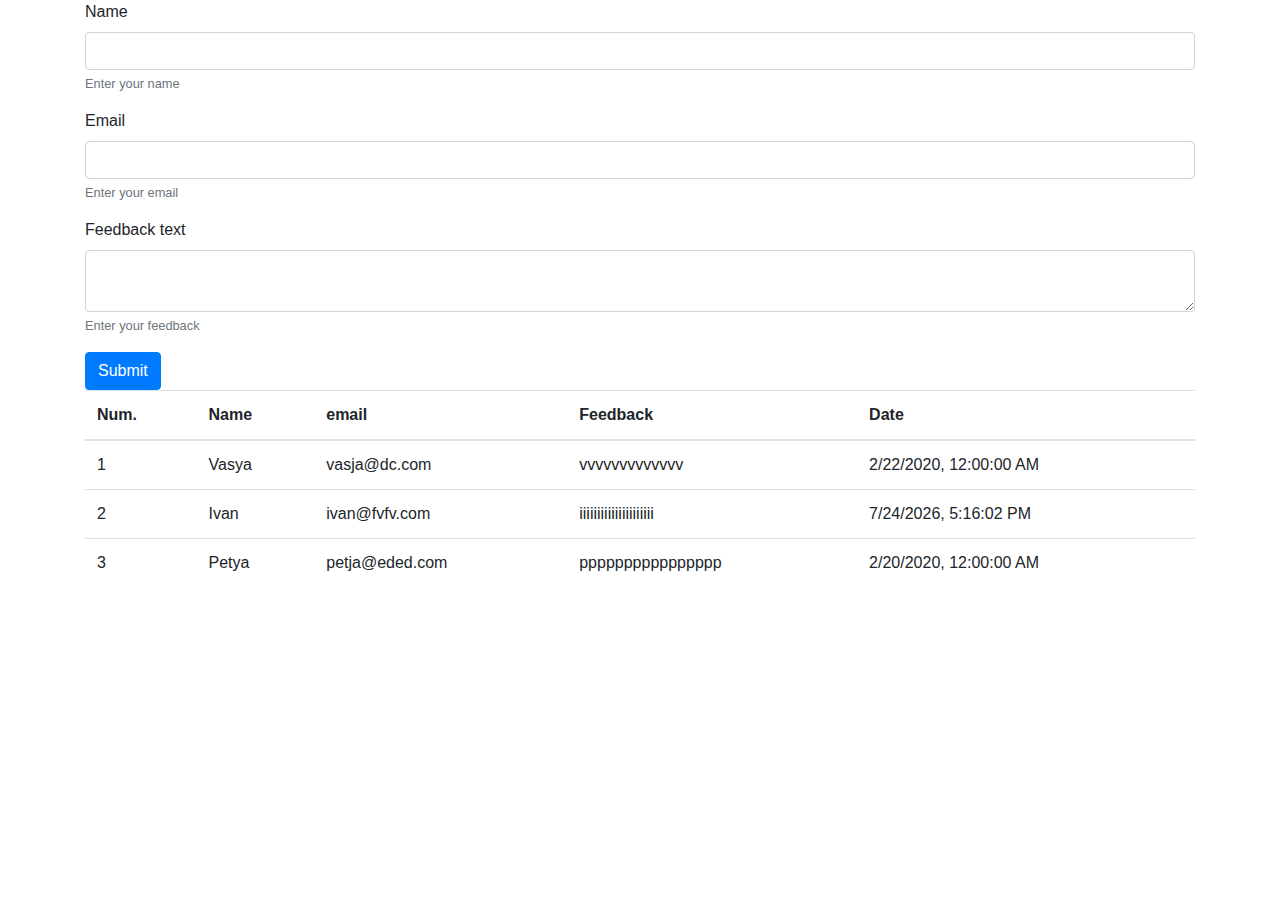
<file: FeedbackForm/index.html>
<!DOCTYPE html>
<html lang="en">
<head>
    <meta charset="UTF-8">
    <meta name="viewport" content="width=device-width, initial-scale=1.0">
    <title>Feedback-form</title>
    <link rel="stylesheet" href="https://stackpath.bootstrapcdn.com/bootstrap/4.4.1/css/bootstrap.min.css">
    <link href="//maxcdn.bootstrapcdn.com/font-awesome/4.1.0/css/font-awesome.min.css" rel="stylesheet">

    <script src="script.js" defer async></script>
</head>

<body>
    <div class="container">
        <form>
            <div class="form-group">
                <label>Name</label>
                <input type="text" class="form-control" name="name">
                <small id="nameHelp" class="form-text text-muted">Enter your name</small>
            </div>
            <div class="form-group">
                <label>Email</label>
                <input type="email" class="form-control" name="email">
                <small id="emailHelp" class="form-text text-muted">Enter your email</small>
            </div>

            <div class="form-group">
                <label>Feedback text</label>
                <textarea class="form-control" name="feedback"></textarea>
                <small id="feedbackHelp" class="form-text text-muted">Enter your feedback</small> 
            </div>

            <button type="submit" class="btn btn-primary">Submit</button>
        </form>
        <div class="label" id="count"></div> 

        <table class="table" id="feedbackTable">
            <thead>
                <tr>
                    <th scope="col">Num.</th>
                    <th scope="col">Name<i class='icon-arrow-up'></i><i class='icon-arrow-down'></th></th>
                    <th scope="col">email</th>
                    <th scope="col">Feedback</th>
                    <th scope="col">Date</th>
                </tr>
            </thead>
            <tbody>
            </tbody>
        </table>
    </div>
</body>
</html>
</file>
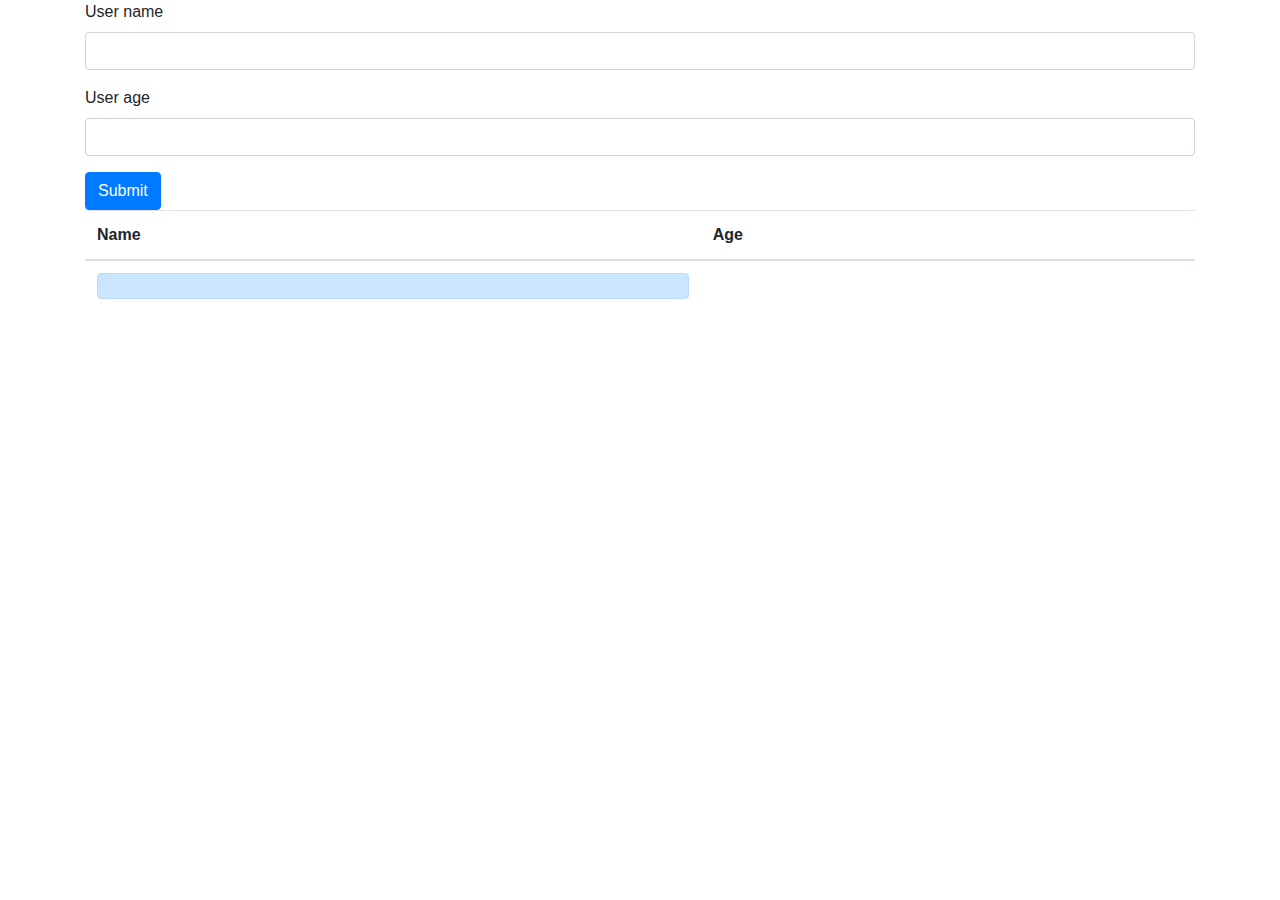
<file: persons/index.html>
<!DOCTYPE html>
<html lang="en">
<head>
    <meta charset="UTF-8">
    <meta name="viewport" content="width=device-width, initial-scale=1.0">
    <title>HW 2020-05-04</title>
    <link rel="stylesheet" href="https://stackpath.bootstrapcdn.com/bootstrap/4.4.1/css/bootstrap.min.css">
    <script src="script.js" defer async></script>
</head>
<body>
    <div class="container">
        <form>
            <div class="form-group">
                <label>User name</label>
                <input type="text" class="form-control" name="name">
            </div>
            <div class="form-group">
                <label>User age</label>
                <input type="text" class="form-control" name="age">
            </div>
            <button type="submit" class="btn btn-primary">Submit</button>
        </form>    
        <table class="table">
            <thead>
                <tr>
                    <th scope="col">Name</th>
                    <th scope="col">Age</th>
                </tr>
            </thead>
            <tbody>
            </tbody>
            <tfoot><tr><td><div class="alert alert-primary" role="alert"></div></td></tr></tfoot>
        </table>
    </div>
</body>
</html>
</file>
